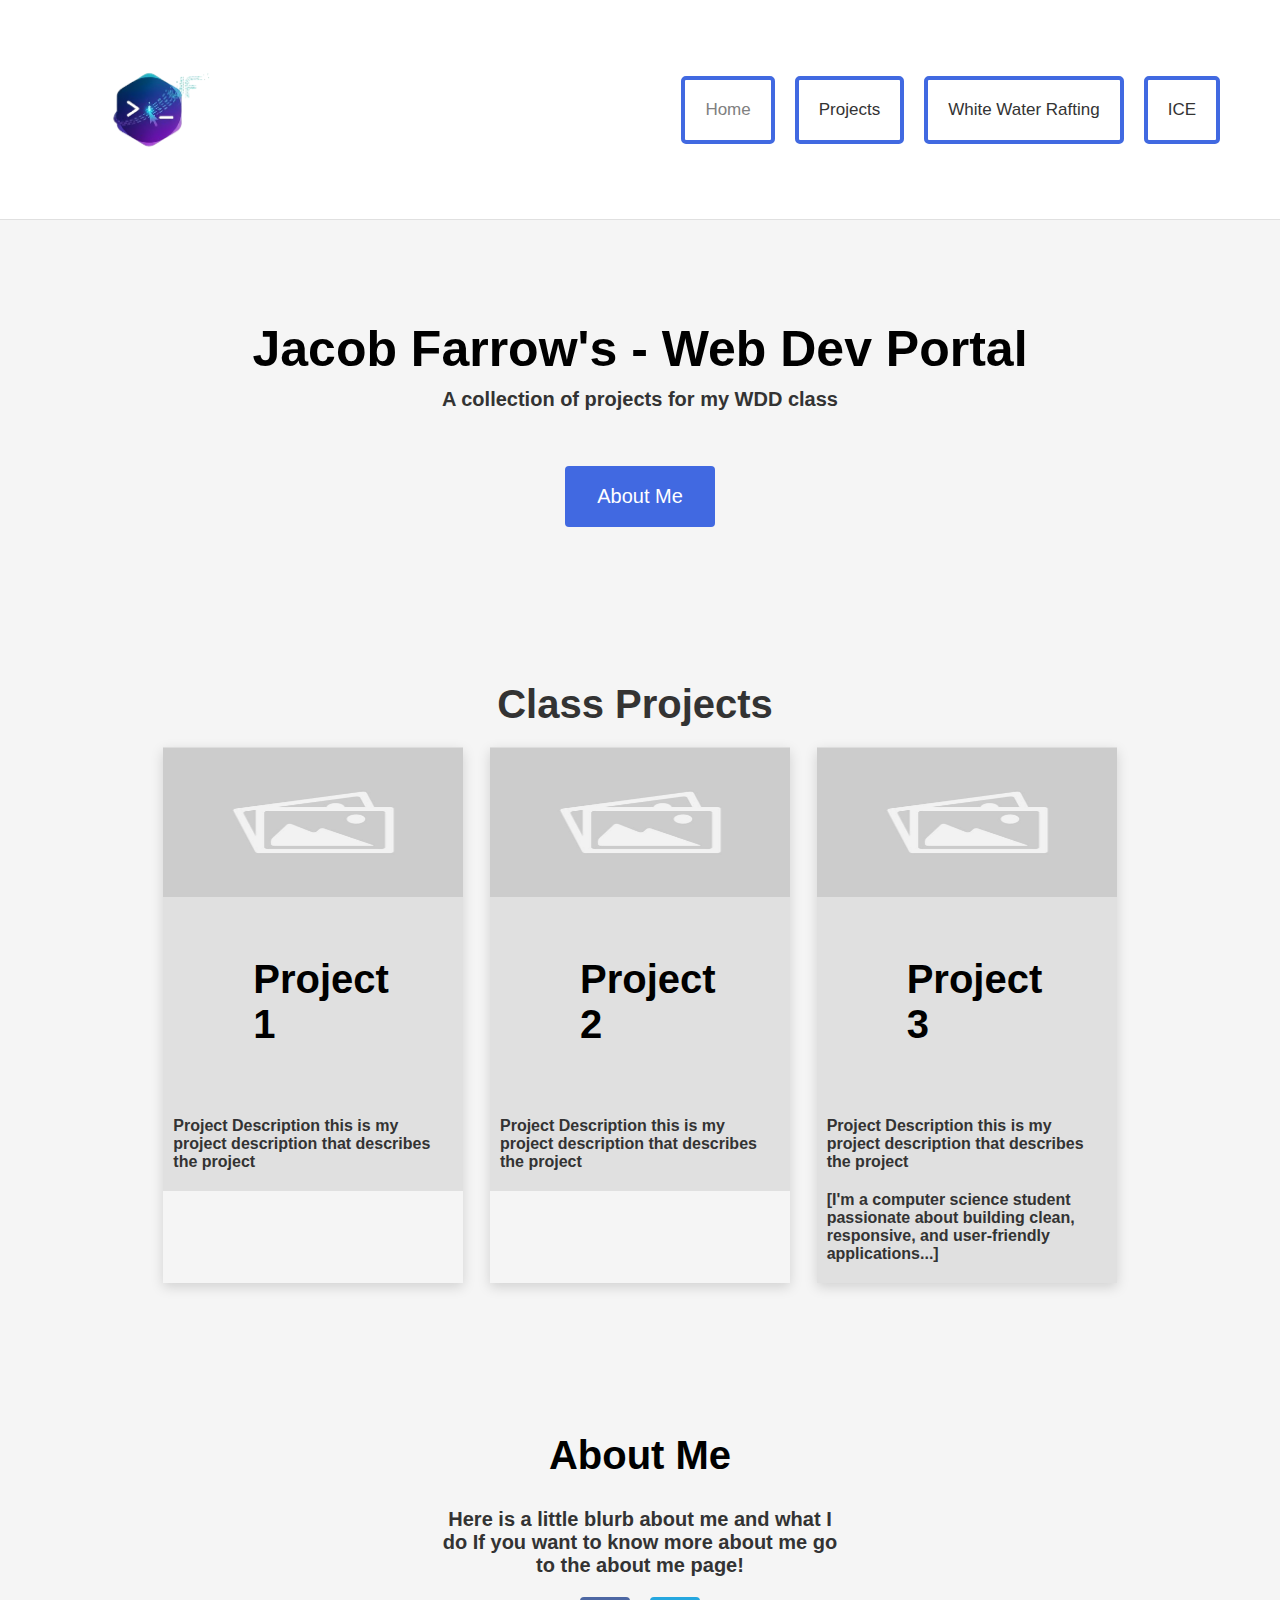
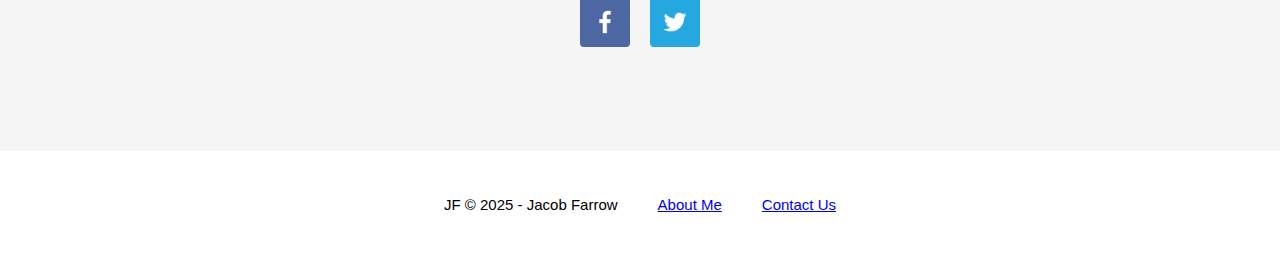
<file: index.html>
<!DOCTYPE html>
<html lang="en">
<head>
    <meta charset="UTF-8">
    <meta name="viewport" content="width=device-width, initial-scale=1.0">
    <link href="styles/style.css" rel="stylesheet">
    <title>HomePage</title>
</head>
<body>
    <div id="content">
        <header>
            <a id="logo_link" href="index.html">
                <img class="logo" src="images/Logo.png" alt="Logo">
            </a>
            <nav> 
                <a class="current" href="index.html">Home</a>
                <a target="_blank" href="projects.html">Projects</a>
                <a target="_blank" href="wwr/index.html">White Water Rafting</a>
                <a target="_blank" href="ICE.html">ICE</a>
            </nav>
        </header>
        <main>
            <div id="banner">
                <p id="p1">Jacob Farrow's - Web Dev Portal</p>
                <p id="p2">A collection of projects for my WDD class</p>
                <button><span>About Me</span></button>
            </div>
            <div id="projects">
                <p id="project-title">Class Projects</p>
                <section id="project1">
                    <img class="card-img" src="images/place.jpg" alt="project 1">
                    <div id="projectdes">
                        <h2> Project 1</h2>
                        <p>Project Description this is my project description that describes the project</p>
                    </div>
                </section>
                <section id="project2">
                    <img class="card-img" src="images/place.jpg" alt="project 2">
                    <div id="projectdes">
                        <h2> Project 2</h2>
                        <p>Project Description this is my project description that describes the project</p>
                    </div>
                </section>
                <section id="project3">
                    <img class="card-img" src="images/place.jpg" alt="project 3">
                    <div id="projectdes">
                        <h2> Project 3</h2>
                        <p>Project Description this is my project description that describes the project</p>
                        <p>[I'm a computer science student passionate about building clean, responsive, and user-friendly applications...]</p>
                    </div>
                </section>
            </div>
            <div id="aboutme">
                <p>About Me</p>
                <h3>Here is a little blurb about me and what I do If you want to know more about me go to the about me page!</h3>
                <div class="icon-container">
                    <a href="https://twitter.com" target="_blank">
                        <img class="icon-img" src="images/facebook.png" alt="icon 1">
                    </a>
                    <a href="https://twitter.com" target="_blank">
                        <img class="icon-img" src="images/twitter.png" alt="icon 2">
                    </a>
                </div>
            </div>
        </main>
        <footer>
            <p>JF &copy; 2025 - Jacob Farrow</p>
            <p><a href="aboutme.html">About Me</a></p>
            <p><a href="contactus.html">Contact Us</a></p>
        </footer>
    </div>
</body>
</html>
</file>
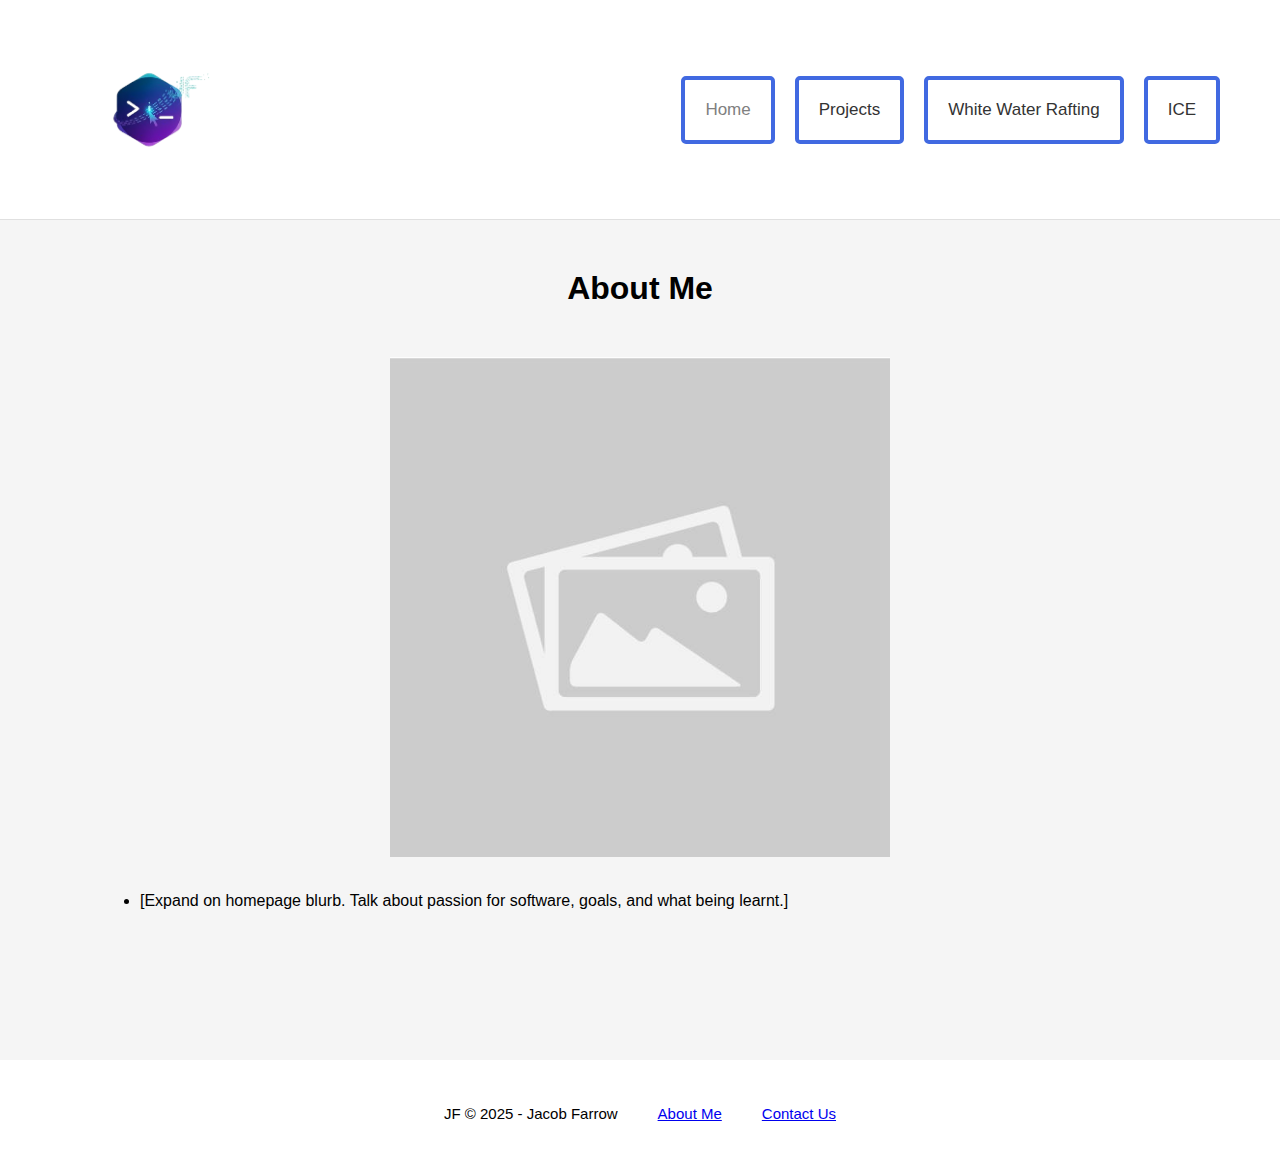
<file: aboutme.html>
<!DOCTYPE html>
<html lang="en">
<head>
    <meta charset="UTF-8">
    <meta name="viewport" content="width=device-width, initial-scale=1.0">
    <link href="styles/style.css" rel="stylesheet">
    <title>Projects</title>
</head>
<body>
    <div id="content">
        <header>
            <a id="logo_link" href="index.html">
                <img class="logo" src="images/Logo.png" alt="Logo">
            </a>
            <nav> 
                <a class="current" href="index.html">Home</a>
                <a target="_blank" href="projects.html">Projects</a>
                <a target="_blank" href="wwr/index.html">White Water Rafting</a>
                <a target="_blank" href="ICE.html">ICE</a>
            </nav>
        </header>

        <main>
            <h1>About Me</h1>
            <div class="aboutme">
                <div class="content">
                    <img src="images/place.jpg" alt="project image">
                    <ul>
                        <li>[Expand on homepage blurb. Talk about passion for software, goals, and what being learnt.]</li>
                    </ul>
                </div>
            </div>
            <div class="aboutme">
                <div class="content">
                    <ul>
                        
                    </ul>
                </div>
            </div>
        </main>

        <footer>
            <p>JF &copy; 2025 - Jacob Farrow</p>
            <p><a href="aboutme.html">About Me</a></p>
            <p><a href="contactus.html">Contact Us</a></p>
        </footer>
    </div>
</body>
</html>
</file>
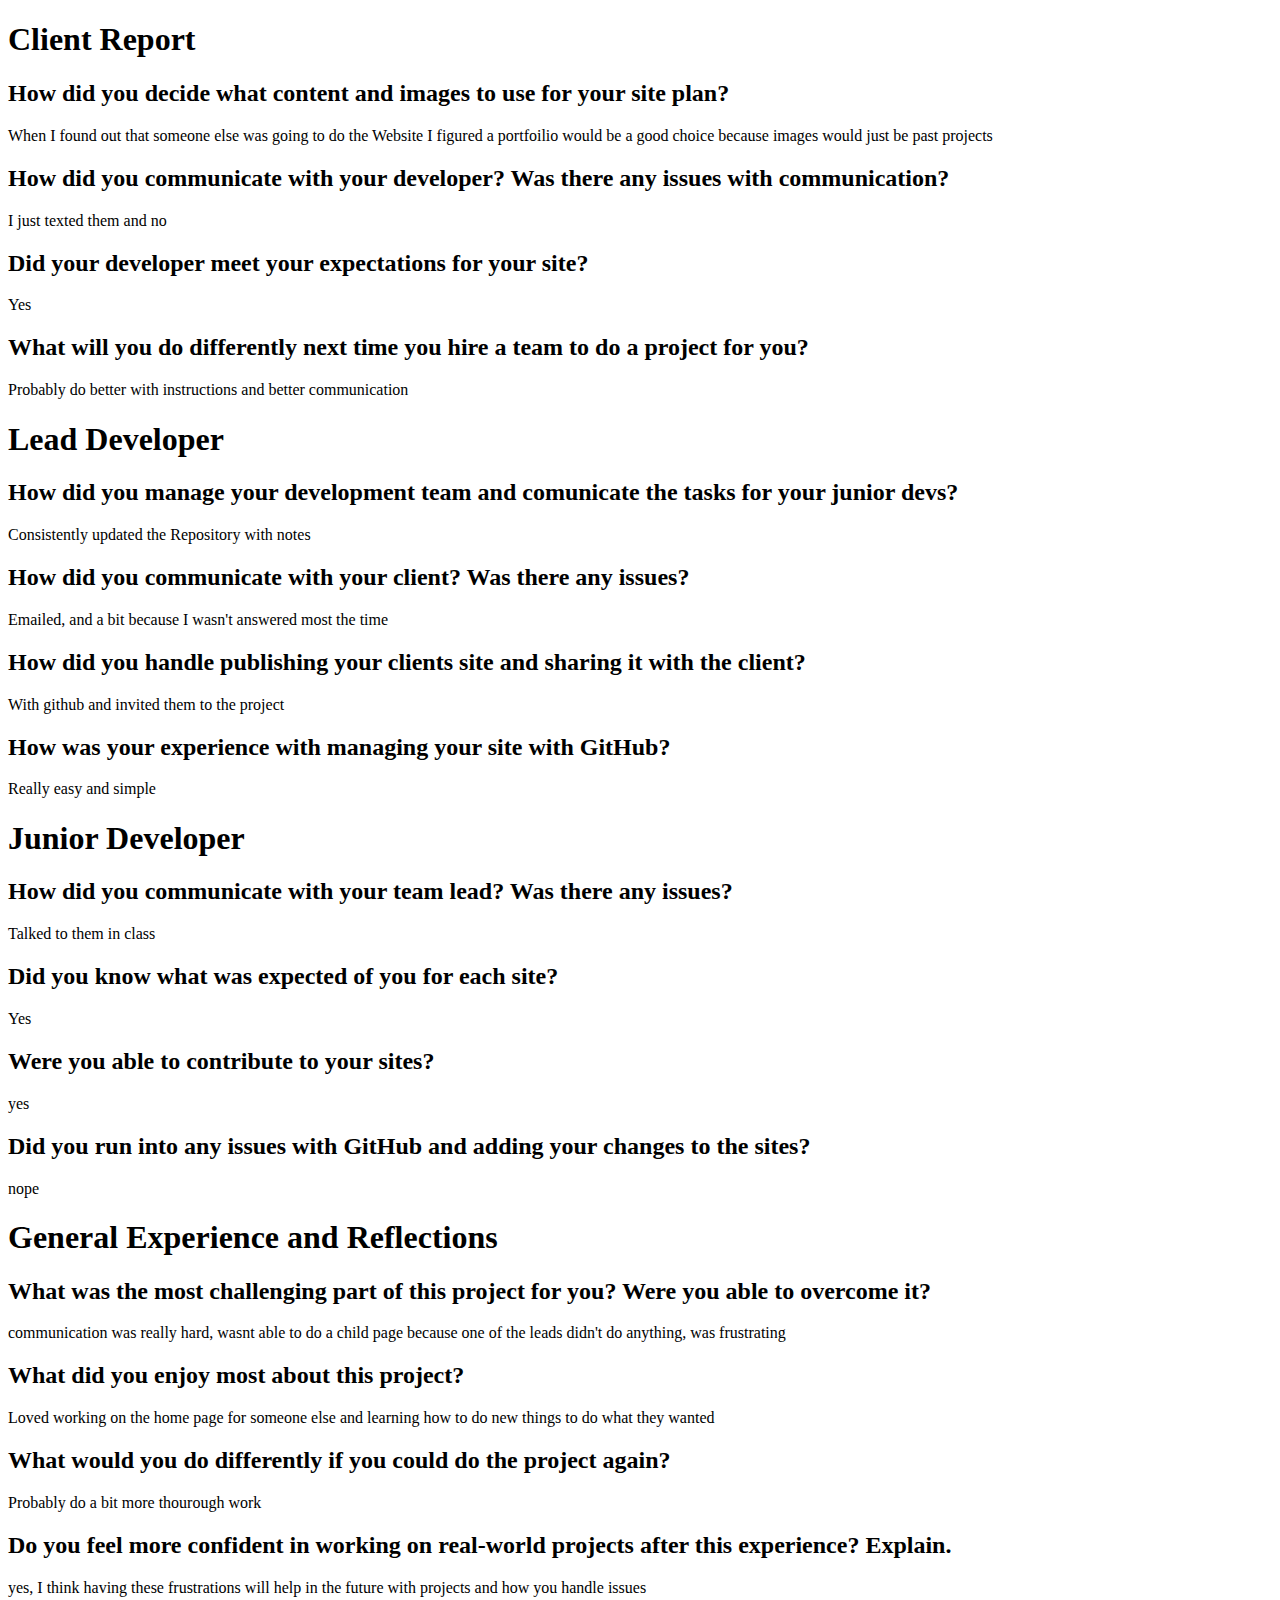
<file: client_report.html>
<!DOCTYPE html>
<html lang="en">
<head>
    <meta charset="UTF-8">
    <meta name="viewport" content="width=device-width, initial-scale=1.0">
    <title>ProjectReport</title>
</head>
<body>
    <h1>Client Report</h1>
    <h2>How did you decide what content and images to use for your site plan?</h2>
    <p>When I found out that someone else was going to do the Website I figured a portfoilio would be a good choice because images would just be past projects</p>
    <h2>How did you communicate with your developer? Was there any issues with communication?</h2>
    <p>I just texted them and no</p>
    <h2>Did your developer meet your expectations for your site?</h2>
    <p>Yes</p>
    <h2>What will you do differently next time you hire a team to do a project for you?</h2>
    <p>Probably do better with instructions and better communication</p>

    <h1>Lead Developer</h1>
    <h2>How did you manage your development team and comunicate the tasks for your junior devs?</h2>
    <p>Consistently updated the Repository with notes</p>
    <h2>How did you communicate with your client? Was there any issues?</h2>
    <p>Emailed, and a bit because I wasn't answered most the time</p>
    <h2>How did you handle publishing your clients site and sharing it with the client?</h2>
    <p>With github and invited them to the project</p>
    <h2>How was your experience with managing your site with GitHub?</h2>
    <p>Really easy and simple</p>

    <h1>Junior Developer</h1>
    <h2>How did you communicate with your team lead? Was there any issues?</h2>
    <p>Talked to them in class</p>
    <h2>Did you know what was expected of you for each site?</h2>
    <p>Yes</p>
    <h2>Were you able to contribute to your sites?</h2>
    <p>yes</p>
    <h2>Did you run into any issues with GitHub and adding your changes to the sites?</h2>
    <p>nope</p>

    <h1>General Experience and Reflections</h1>
    <h2>What was the most challenging part of this project for you? Were you able to overcome it?</h2>
    <p>communication was really hard, wasnt able to do a child page because one of the leads didn't do anything, was frustrating</p>
    <h2>What did you enjoy most about this project?</h2>
    <p>Loved working on the home page for someone else and learning how to do new things to do what they wanted</p>
    <h2>What would you do differently if you could do the project again?</h2>
    <p>Probably do a bit more thourough work</p>
    <h2>Do you feel more confident in working on real-world projects after this experience? Explain.</h2>
    <p>yes, I think having these frustrations will help in the future with projects and how you handle issues</p>

</body>
</html>
</file>
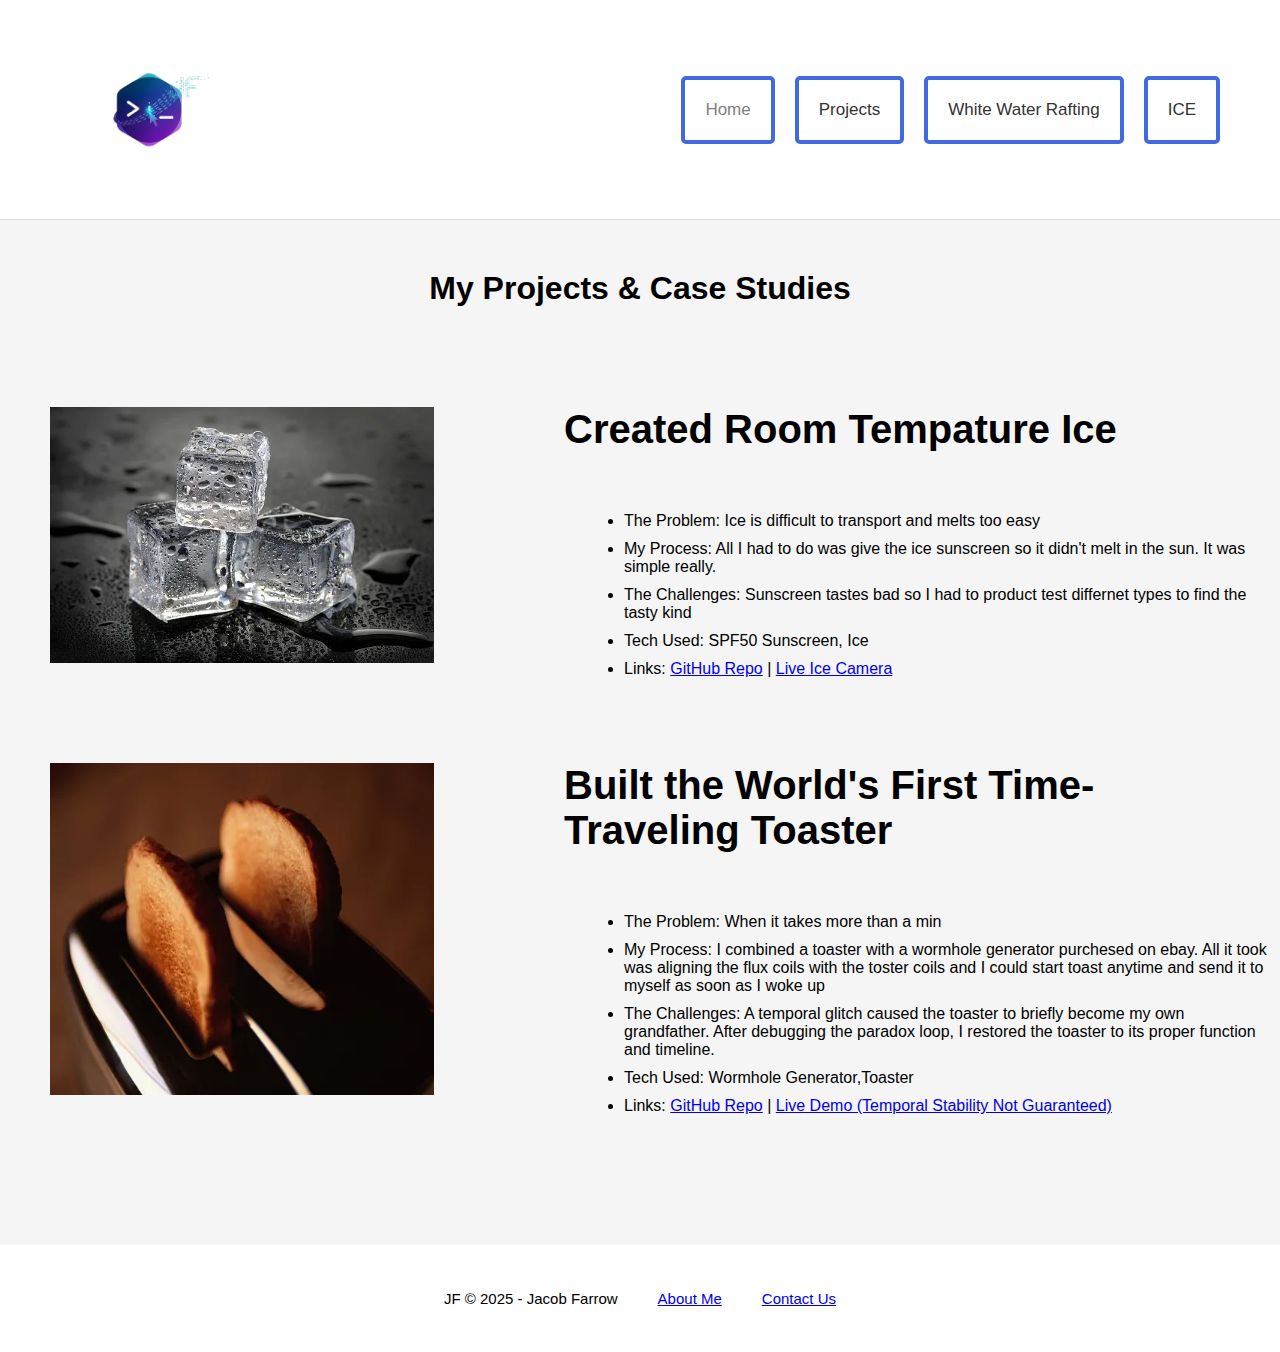
<file: projects.html>
<!DOCTYPE html>
<html lang="en">
<head>
    <meta charset="UTF-8">
    <meta name="viewport" content="width=device-width, initial-scale=1.0">
    <link href="styles/style.css" rel="stylesheet">
    <title>Projects</title>
</head>
<body>
    <div id="content">
        <header>
            <a id="logo_link" href="index.html">
                <img class="logo" src="images/Logo.png" alt="Logo">
            </a>
            <nav> 
                <a class="current" href="index.html">Home</a>
                <a target="_blank" href="projects.html">Projects</a>
                <a target="_blank" href="wwr/index.html">White Water Rafting</a>
                <a target="_blank" href="ICE.html">ICE</a>
            </nav>
        </header>
        <!-- Jacob's site plan did not include content for this page, I talked to him and he asked me to chose whatever I wanted & make it interesting-->
        <main>
            <h1>My Projects & Case Studies</h1>
            <div class="projects">
                <img src="images/ice-pic.webp" alt="project image">
                <div class="content">
                    <h2>Created Room Tempature Ice</h2>
                    <ul>
                        <li>The Problem: Ice is difficult to transport and melts too easy</li>
                        <li>My Process: All I had to do was give the ice sunscreen so it didn't melt in the sun. It was simple really.</li>
                        <li>The Challenges: Sunscreen tastes bad so I had to product test differnet types to find the tasty kind</li>
                        <li>Tech Used: SPF50 Sunscreen, Ice</li>
                        <li>Links: <a href="#">GitHub Repo</a> | <a href="#">Live Ice Camera</a></li>
                    </ul>
                </div>
            </div>
            <div class="projects">
                <img src="images/toast-in-toaster.webp" alt="project image">
                <div class="content">
                    <h2>Built the World's First Time-Traveling Toaster</h2>
                        <ul>
                            <li>The Problem: When it takes more than a min </li>
                            <li>My Process: I combined a toaster with a wormhole generator purchesed on ebay. 
                                All it took was aligning the flux coils with the toster coils and I could start toast anytime and send it to myself as soon as I woke up</li>
                            <li>The Challenges: A temporal glitch caused the toaster to briefly become my own grandfather. After debugging the paradox loop, I restored the toaster to its proper function and timeline.</li>
                            <li>Tech Used: Wormhole Generator,Toaster</li>
                            <li>Links: <a href="#">GitHub Repo</a> | <a href="#">Live Demo (Temporal Stability Not Guaranteed)</a></li>
                        </ul>
                </div>
            </div>
        </main>

        <footer>
            <p>JF &copy; 2025 - Jacob Farrow</p>
            <p><a href="aboutme.html">About Me</a></p>
            <p><a href="contactus.html">Contact Us</a></p>
        </footer>
    </div>
</body>
</html>
</file>
<file: styles/style.css>
/* Reset some defaults */
* {
    margin: 0;
    padding: 0;
    box-sizing: border-box;
}

body {
    font-family: Arial, sans-serif;
    background-color: #f5f5f5;
}

/* Header and Navigation */
header {
    display: grid;
    grid-template-columns: 200px auto;
    background-color: #ffffff;
    padding: 20px 50px;
    border-bottom: 1px solid #e0e0e0;
    align-items: center;
}

/* Logo */
#logo_link {
    padding-top: 5px;
    justify-self: center;
    align-self: center;
}

.logo {
    width: 170px;
    transition: transform 0.3s ease;
}

#logo_link:hover{
    scale: 1.2;
}

/* Navigation */
nav {
    display: flex;
    justify-content: flex-end;
    align-items: center;
    gap: 0;
}

/* Navigation Links */
nav a {
    text-decoration: none;
    color: #333333;
    padding: 20px 20px;
    font-weight: 400;
    font-size: 17px;
    border: 4px solid royalblue;
    border-radius: 5px;
    cursor: pointer;
    margin: 10px;
}

nav a:hover {
    background-color: royalblue;
    color: #ffffff;
    scale: 1.1;
}

/* Current page indicator */
nav a.current {
    color: gray;
    font-weight: 500;
}

#banner{
    padding-top: 100px;
    text-align: center; 
}

#p1{
    font-size: 50px;
    font-weight: 600;
}

#p2{
    font-size: 20px;
    font-weight: 600;
    color: #333333;
    padding-top: 10px;
    padding-bottom: 50px;
}

button {
  border-radius: 4px;
  background-color: royalblue;
  border: none;
  color: #FFFFFF;
  text-align: center;
  font-size: 20px;
  padding: 19px;
  width: 150px;
  transition: all 0.5s;
  cursor: pointer;
  margin: 5px;
}

button span {
  cursor: pointer;
  display: inline-block;
  position: relative;
  transition: 0.5s;
}

button span:after {
  content: '\00bb';
  position: absolute;
  opacity: 0;
  top: 0;
  right: -20px;
  transition: 0.5s;
}

button:hover span {
  padding-right: 25px;
}

button:hover span:after {
  opacity: 1;
  right: 0;
}

#projects{
    display: grid;
    grid-template-columns: 150px 1fr 1fr 1fr 150px;
    padding-top: 150px;
}

#project-title{
    font-weight: 600;
    text-align: center;
    font-size: 40px;
    grid-column: 3;
    padding-bottom: 50px;
}

#project1{
    grid-column: 2;
}

#project2{
    grid-column: 3;
}

#project3{
    grid-column: 4;
}

#projects h2{
    padding-bottom: 20px;
}

#projects p{
    color: #333333;
    font-weight: 600;
    padding-right: 10px;
    padding-bottom: 20px;
}

#project3, #project2, #project1{
    text-align: center;
    display: flex;
    flex-direction: column;
    align-items: center;
    box-shadow: 0 4px 12px rgba(0, 0, 0, 0.15);
    width: 300px;
    justify-self: center;
}

#projectdes{
    padding-left: 10px;
    padding-top: 10px;
    background-color: #e0e0e0;
    width: 300px;
    text-align: left;
    justify-content: center;
}

.card-img{
    height: 150px;
    width: 300px;
}

#aboutme p{
    font-weight: 600;
    text-align: center;
    font-size: 40px;
    padding-top: 150px;
}

h3{
    padding-top: 30px;
    font-size: 20px;
    color: #333333;
    text-align: center;
    width: 400px;
    margin: 0 auto;
}

.icon-container {
    display: flex;
    justify-content: center;
    gap: 20px; 
    padding-top: 20px;
}

.icon-img{
    border-radius: 4px;
    width: 50px;
}

footer{
    background-color: white;
    padding: 25px 20px;
    margin-top: 100px;
    display: flex;
    justify-content: center;
    align-items: center;
}

footer p{
    padding: 20px;
    font-size: 15px;
}

/*-----Projects CSS-----*/
.projects{
    display: flex;
}
.content{
    display: flex;
    flex-direction: column;
}
.projects img{
    width: 30%;
    margin: 50px;
}
h1{
    text-align: center;
    margin: 50px;
}
h2{
    margin: 50px;
    margin-left: 80px;
    font-size: 40px;
}
ul{
    margin-left: 130px;
    margin-bottom: 20px;
}
li{
    margin: 10px;
}

/* -----About Me----- */
.aboutme img{
    width: 90%;
    max-width: 500px;
    display: block;
    margin: 0 auto 25px;
}

/* .me h1{
    text-align: center;
    max-width: 700px;
} */

.me p{
    text-align: center;
    margin: 0 auto 15px;
    max-width: 700px;

}

.me button{
    display: block;
    margin: 0 auto 25px;
}
</file>
